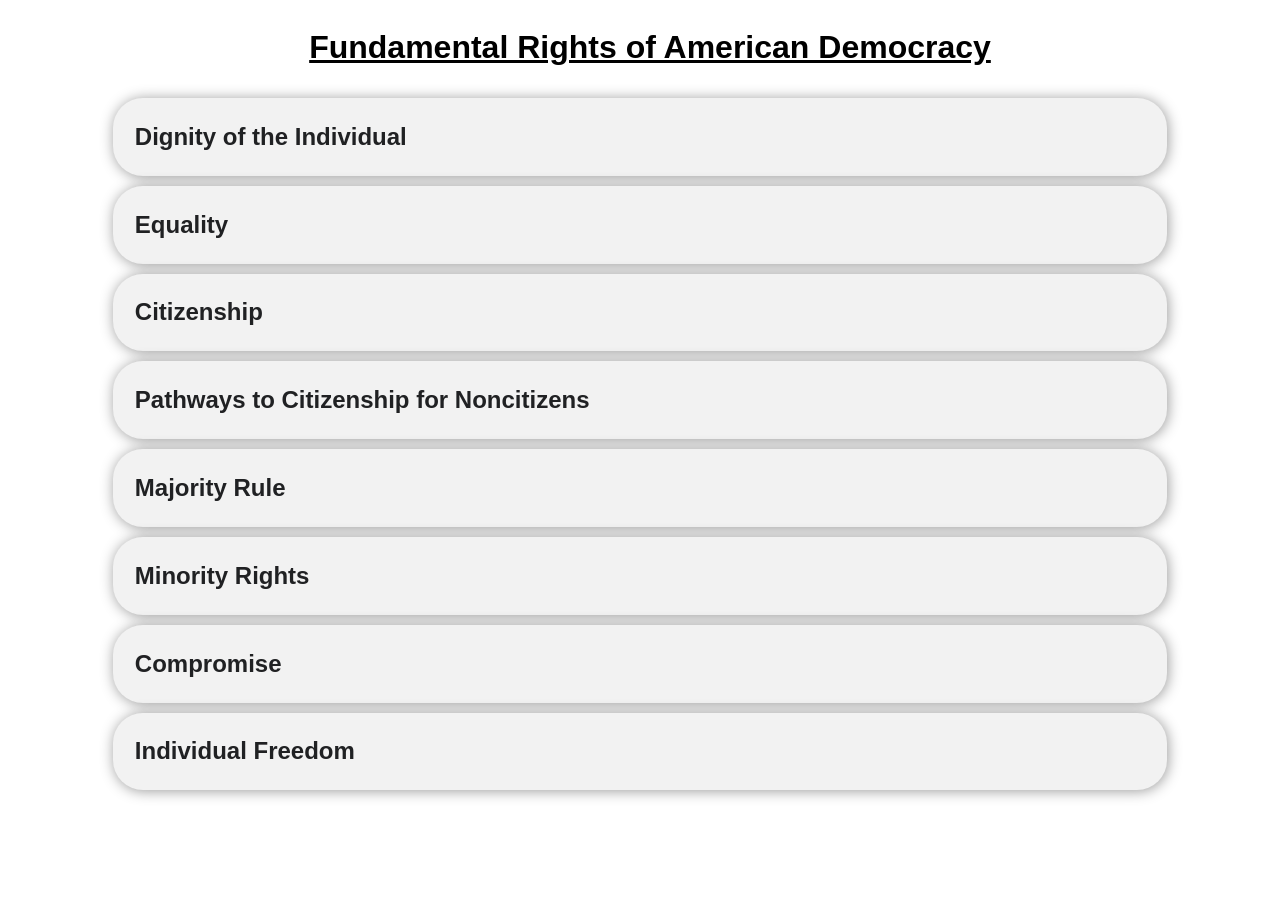
<file: fundamental-rights/index.html>
<!DOCTYPE html>
<html>
  <head>
    <title>Fundamental Rights of American Democracy</title>
    <link rel="stylesheet" href="style.css">  
    <script>
      function toggleInfoBox(num) {
        infoBox = document.getElementById("info-box" + num);
        if (infoBox.classList.contains("hidden")) {
          infoBox.classList.remove("hidden");
          infoBox.classList.add("shown");
        } else {
          infoBox.classList.add("hidden");
          infoBox.classList.remove("shown");
        }
      }
    </script>
  </head>
  <body>
    <div id="alignment">
      <h1><u>Fundamental Rights of American Democracy</u></h1>
      <div id="rights-container">
        <div class="right-box" onclick="toggleInfoBox(1);">
          <h2>Dignity of the Individual</h2>
          <div class="info-box hidden" id="info-box1">
            <h3>What does it mean?</h3>
            <p>Dignity of the Individual means that everyone has inherent and inalienable value.
            </p>
            <h3>Where does it come from?</h3>
            <p>It comes from the philosophical, humanistic, or religious belief that everyone has
              equal value regardless of social status.
            </p>
            <h3>What does it look like?</h3>
            <p>It looks like equal treatment under the law and equal access to resources that allow
              for a decent life.
            </p>
          </div>
        </div>
        <div class="right-box" onclick="toggleInfoBox(2)">
          <h2>Equality</h2>
          <div class="info-box hidden" id="info-box2">
            <h3>What does it mean?</h3>
            <p>Equality is the concept that all individuals have the same rights and should
              therefore be treated equally.
            </p>
            <h3>Where does it come from?</h3>
            <p>
              It comes from the Declaration of Independence and the belief 
              that all people share the same natural rights.
            </p>
            <h3>What does it look like?</h3>
            <p>
              It looks like equal protection under the law and fair access to opportunities 
              without discrimination.
            </p>
          </div>
        </div>
        <div class="right-box" onclick="toggleInfoBox(3)">
          <h2>Citizenship</h2>
          <div class="info-box hidden" id="info-box3">
            <h3>What does it mean?</h3>
            <p>
              Citizenship means being a legal member of a nation with specific rights, responsibilities, 
              and participation in civic life.
            </p>
            <h3>Where does it come from?</h3>
            <p>
              It comes from constitutional law, national identity, and the social contract 
              between people and government.
            </p>
            <h3>What does it look like?</h3>
            <p>It involves voting, obeying laws, serving on juries, and contributing to the community.</p>
          </div>
        </div>
        <div class="right-box" onclick="toggleInfoBox(4)">
          <h2>Pathways to Citizenship for Noncitizens</h2>
          <div class="info-box hidden" id="info-box4">
            <h3>What does it mean?</h3>
            <p>
              This is the legal processes that allows immigrants and noncitizens to legally become 
              full members of our country.
            </p>
            <h3>Where does it come from?</h3>
            <p>It comes from immigration laws, constitutional principles, and national policies defining 
              who can join the country.</p>
            <h3>What does it look like?</h3>
            <p>It looks like naturalization, green card programs, asylum and refugee processes, 
              and other legal immigration pathways.</p>
          </div>
        </div>
        <div class="right-box" onclick="toggleInfoBox(5)">
          <h2>Majority Rule</h2>
          <div class="info-box hidden" id="info-box5">
            <h3>What does it mean?</h3>
            <p>Majority rule means that decisions are made based on what most people or 
              representatives choose.</p>
            <h3>Where does it come from?</h3>
            <p>It comes from the democratic principle that power comes from the will of the people.</p>
            <h3>What does it look like?</h3>
            <p>It looks like elections where the highest number of votes win and policies that 
              follow the preferences of the majority of citizens.</p>
          </div>
        </div>
        <div class="right-box" onclick="toggleInfoBox(6)">
          <h2>Minority Rights</h2>
          <div class="info-box hidden" id="info-box6">
            <h3>What does it mean?</h3>
            <p>Minority rights mean that people who are not in the majority are still protected 
              and cannot have their rights taken away.</p>
            <h3>Where does it come from?</h3>
            <p>It comes from constitutional protections, especially the Bill of Rights, 
              which ensure that basic rights cannot be overridden by the majority.</p>
            <h3>What does it look like?</h3>
            <p>It looks like protections against discrimination for unpopular opinions, 
              minority groups, and other individuals.</p>
          </div>
        </div>
        <div class="right-box" onclick="toggleInfoBox(7)">
          <h2>Compromise</h2>
          <div class="info-box hidden" id="info-box7">
            <h3>What does it mean?</h3>
            <p>Compromise means finding a middle ground so that different groups can agree on a solution.</p>
            <h3>Where does it come from?</h3>
            <p>It comes from the practical need for cooperation in a democracy 
              where people hold different views.</p>
            <h3>What does it look like?</h3>
            <p>It looks like laws created through negotiation and policies that blend 
              competing interests together.</p>
          </div>
        </div>
        <div class="right-box" onclick="toggleInfoBox(8)">
          <h2>Individual Freedom</h2>
          <div class="info-box hidden" id="info-box8">
            <h3>What does it mean?</h3>
            <p>Individual freedom means that people can make their own choices as long as they 
              do not harm others.</p>
            <h3>Where does it come from?</h3>
            <p>Individual freedoms come mainly from the constitution, such as the first amendment.</p>
            <h3>What does it look like?</h3>
            <p>It looks like freedom of speech, religion, and other personal decision-making.</p>
          </div>
        </div>
      </div>
    </div>
  </body>
</html>
</file>
<file: fundamental-rights/style.css>
body {
    background-color:white;
}

#alignment {
    display:flex;
    align-items:center;
    flex-direction:column;
}

h1 {
    font-family:Helvetica, sans-serif;
    margin-left:20px;
}

#rights-container {
    width:85%;
}

.right-box {
    user-select:none;
    cursor:pointer;
    background-color:#f2f2f2;
    padding:5px 22px;
    border-radius:30px;
    margin:10px;
    filter:drop-shadow(1px 1px 7px rgba(0, 0, 0, 0.4));
    transition:filter 0.3s, background-color 0.3s;
    > h2 {
        font-family:Helvetica, sans-serif;
        /*margin:20px;*/
        color:#202123;
    }
    &:hover {
        background-color:white;
        filter:drop-shadow(5px 5px 10px rgba(0, 0, 0, 0.6))
    }
}

.hidden {
    max-height:0px;
}

.shown {
    max-height:350px;
}

.info-box {
    overflow:hidden;
    transition:max-height 0.4s ease-in-out;
    > h3 {
        font-family:Helvetica, sans-serif;
        font-weight:bold;
    }
    > p {
        font-family:sans-serif;
    }
}
</file>
